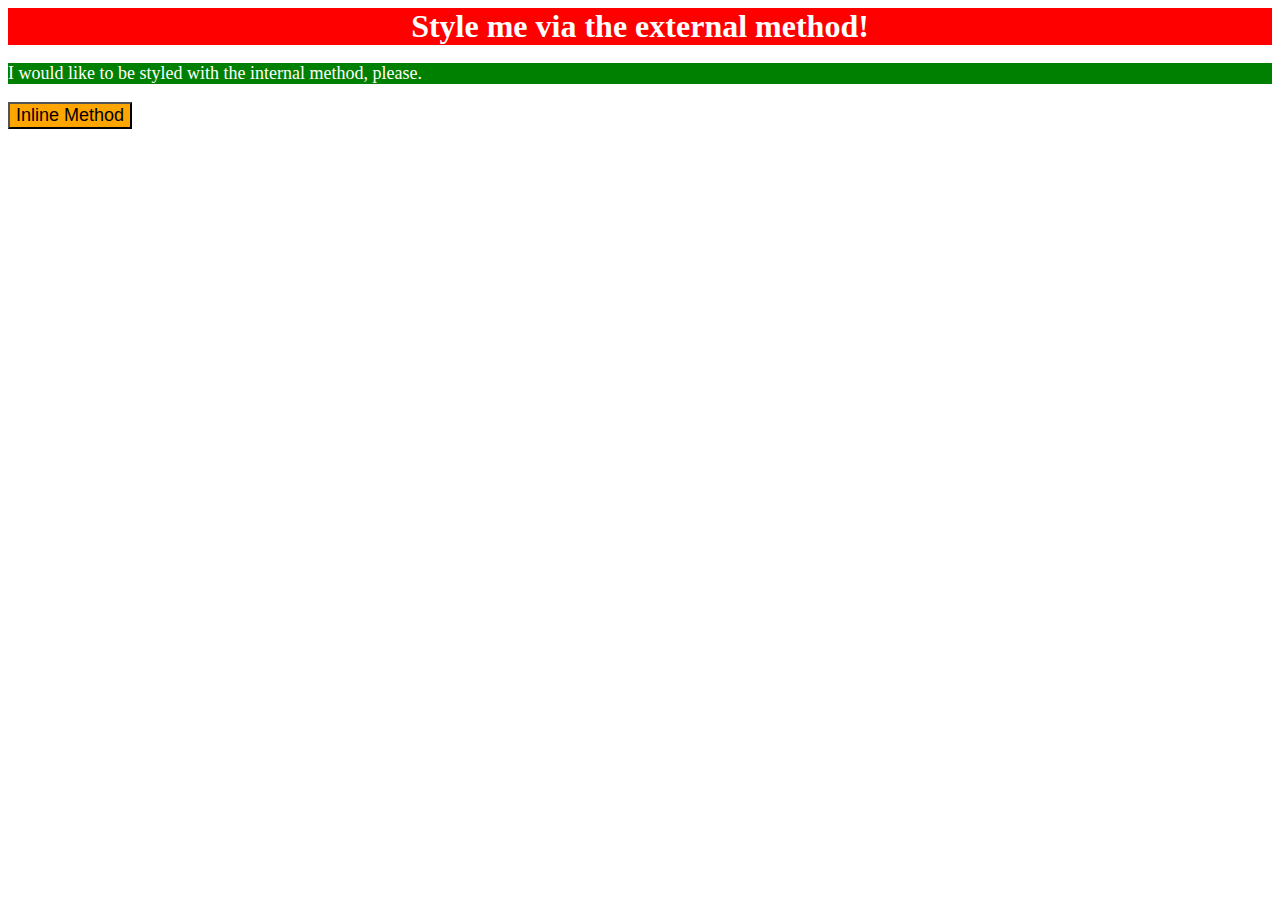
<file: foundations/01-css-methods/index.html>
<!DOCTYPE html>
<html lang="en">
  <head>
    <meta charset="UTF-8">
    <meta http-equiv="X-UA-Compatible" content="IE=edge">
    <meta name="viewport" content="width=device-width, initial-scale=1.0">
    <link rel="stylesheet" href="styles.css">
    <style>
      p {
        background-color: green;
        color: white;
        font-size: 18px;
              }
    </style>
    <title>Methods for Adding CSS</title>
  </head>
  <body>
    <div>Style me via the external method!</div>
    <p>I would like to be styled with the internal method, please.</p>
    <button style="background-color: orange; font-size: 18px;">Inline Method</button>
  </body>
</html>
</file>
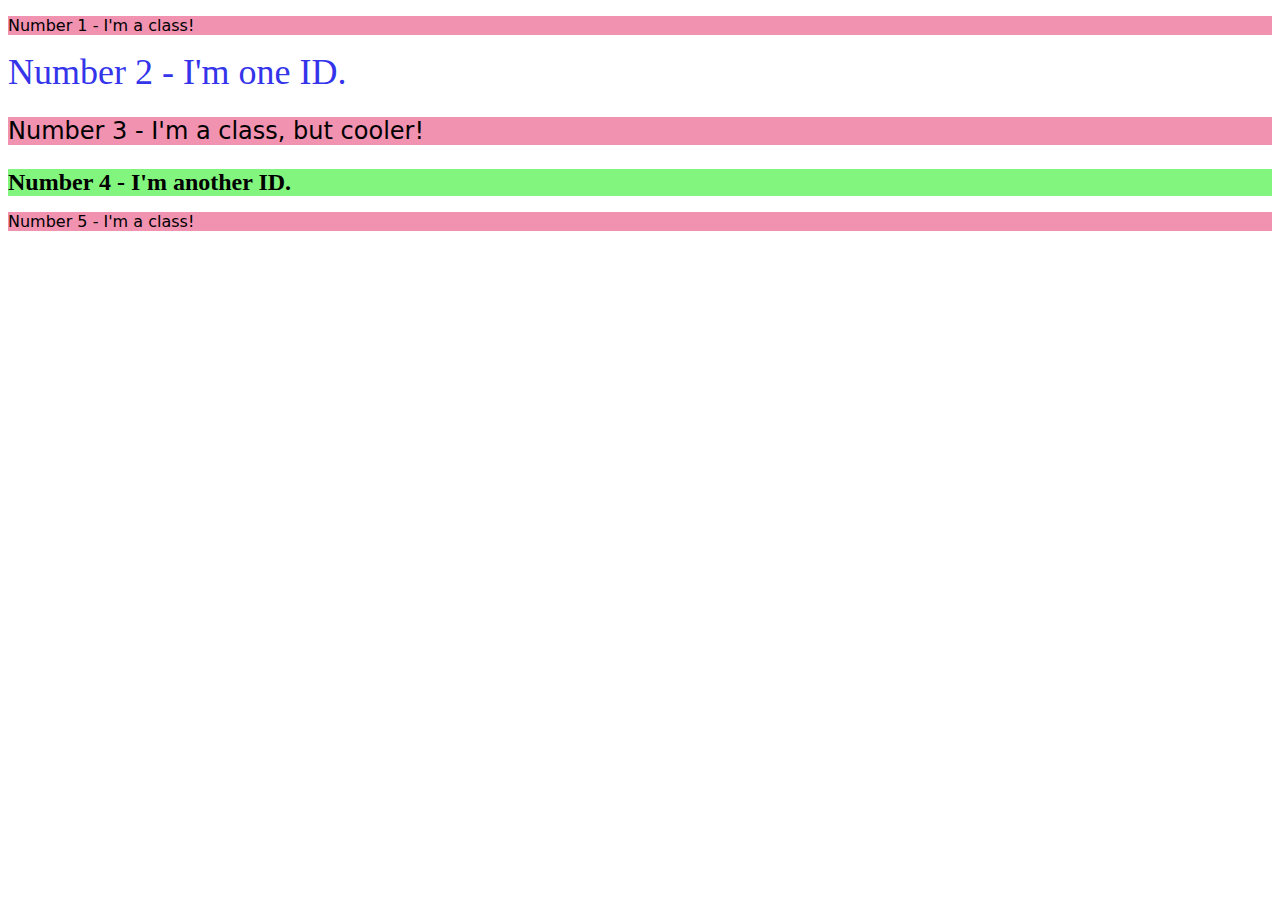
<file: foundations/02-class-id-selectors/index.html>
<!DOCTYPE html>
<html lang="en">
  <head>
    <meta charset="UTF-8">
    <meta http-equiv="X-UA-Compatible" content="IE=edge">
    <meta name="viewport" content="width=device-width, initial-scale=1.0">
    <title>Class and ID Selectors</title>
    <link rel="stylesheet" href="style.css">
  </head>
  <body>
    <p class="odd">Number 1 - I'm a class!</p>
    <div id="first-even">Number 2 - I'm one ID.</div>
    <p class="odd font-size">Number 3 - I'm a class, but cooler!</p>
    <div class="font-size" id="second-even">Number 4 - I'm another ID.</div>
    <p class="odd">Number 5 - I'm a class!</p>
  </body>
</html>
</file>
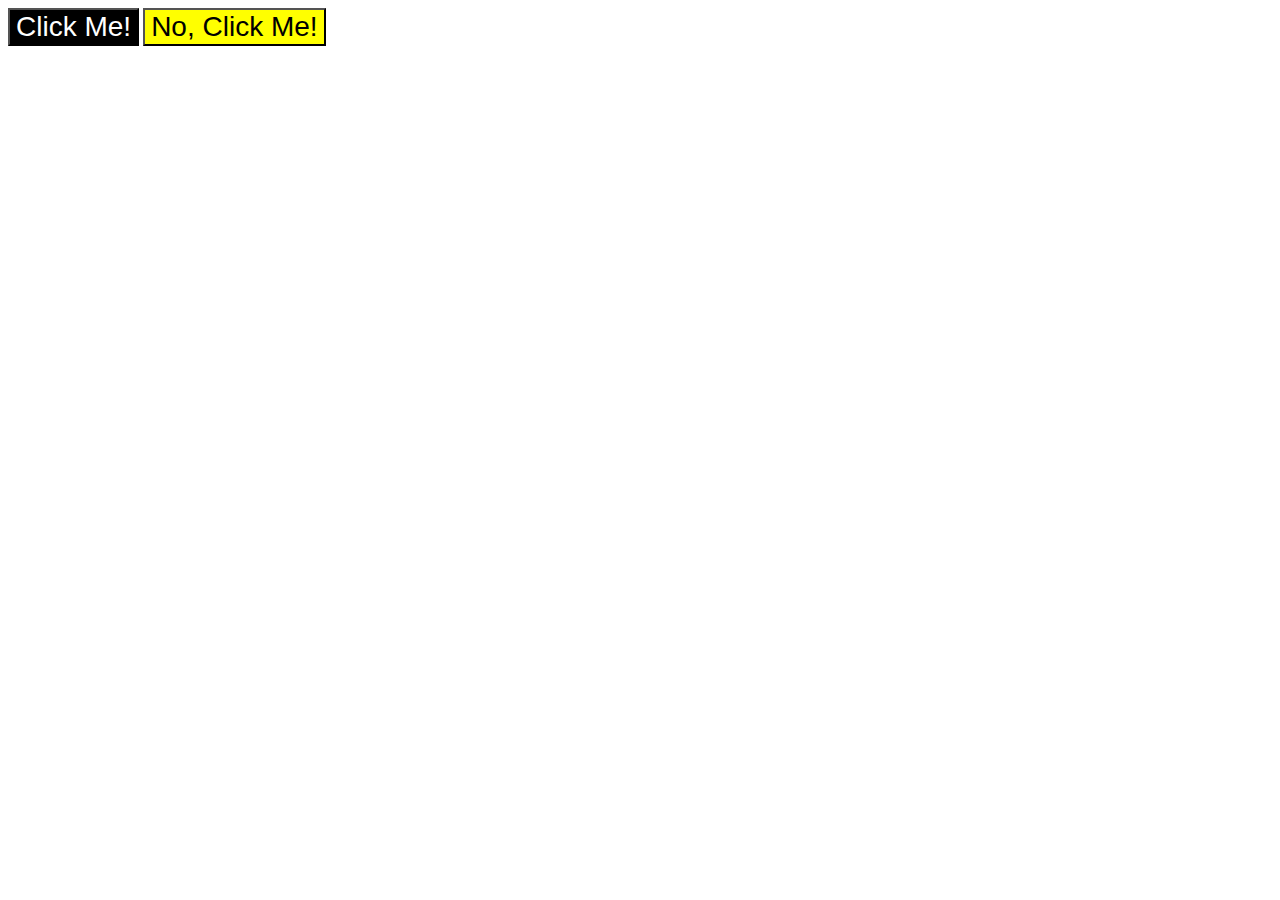
<file: foundations/03-grouping-selectors/index.html>
<!DOCTYPE html>
<html lang="en">
  <head>
    <meta charset="UTF-8">
    <meta http-equiv="X-UA-Compatible" content="IE=edge">
    <meta name="viewport" content="width=device-width, initial-scale=1.0">
    <title>Grouping Selectors</title>
    <link rel="stylesheet" href="style.css">
  </head>
  <body>
    <button class="first">Click Me!</button>
    <button class="second">No, Click Me!</button>
  </body>
</html>
</file>
<file: foundations/01-css-methods/styles.css>
div {
    background-color: red;
    color: white;
    font-size: 32px;
    text-align: center;
    font-weight: bold;
}
</file>
<file: foundations/02-class-id-selectors/style.css>
#first-even {
    color: rgb(52,52,235);
    font-size: 36px;
}

#second-even{
    background-color: rgb(129, 245, 125);
    font-weight: bold;
}

.odd { 
    background-color: rgb(240, 146, 176);
    font-family: Verdana, DejaVu Sans, sans-serif;
}

.font-size {
    font-size: 24px   ;
}
</file>
<file: foundations/03-grouping-selectors/style.css>
.first,
.second {
    font-family: Helvetica, Times New Roman, sans-serif;
    font-size: 28px;
}

.first {
    background-color: black;
    color: white;
}

.second {
    background-color: yellow;
}
</file>
